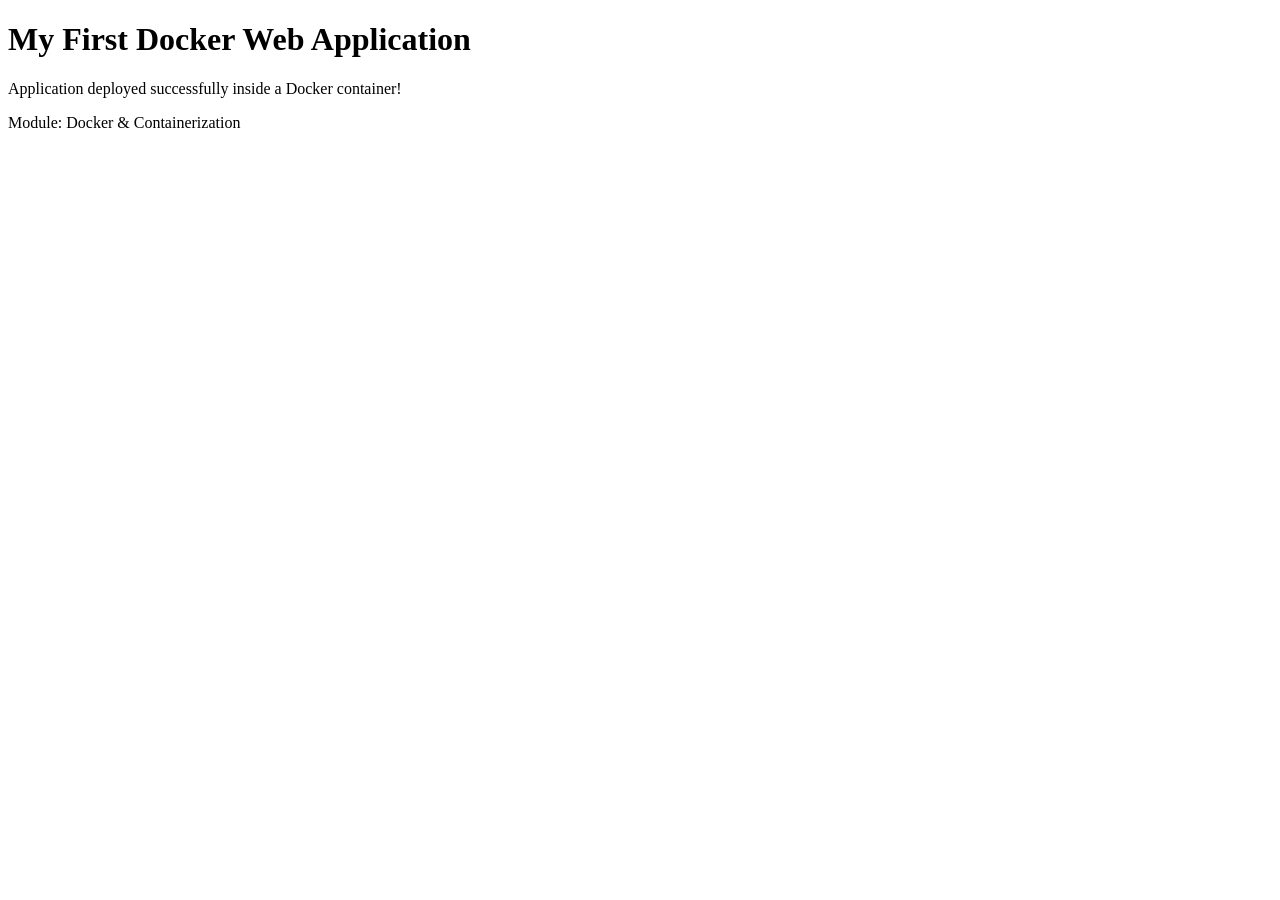
<file: Module-4/Docker-Containerization/index.html>
<!DOCTYPE html>
<html lang="en">
<head>
    <meta charset="UTF-8">
    <meta name="viewport" content="width=device-width, initial-scale=1.0">
    <title>Docker Containerization Project</title>
</head>
<body>
    <h1>My First Docker Web Application</h1>
    <p>Application deployed successfully inside a Docker container!</p>
    <p>Module: Docker & Containerization</p>
</body>
</html>
</file>
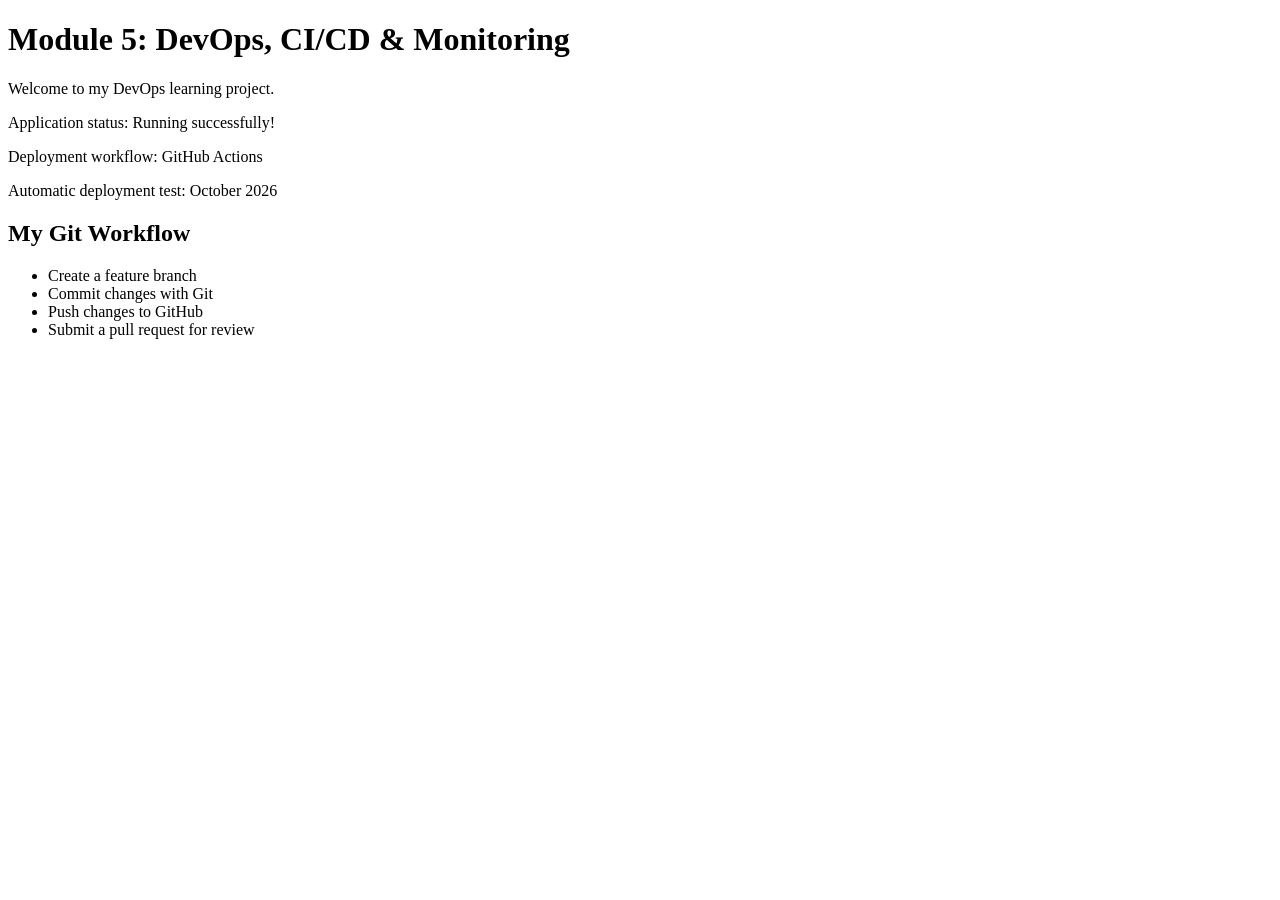
<file: Module-5/DevOps-CICD-Monitoring/index.html>
<!DOCTYPE html>
<html lang="en">
<head>
    <meta charset="UTF-8">
    <meta name="viewport" content="width=device-width, initial-scale=1.0">
    <title>Module 5 - DevOps CI/CD</title>
</head>
<body>
    <h1>Module 5: DevOps, CI/CD & Monitoring</h1>
    <p>Welcome to my DevOps learning project.</p>
    <p>Application status: Running successfully!</p>
    <p>Deployment workflow: GitHub Actions</p>
    <p>Automatic deployment test: October 2026</p>

    <h2>My Git Workflow</h2>
    <ul>
        <li>Create a feature branch</li>
        <li>Commit changes with Git</li>
        <li>Push changes to GitHub</li>
        <li>Submit a pull request for review</li>
    </ul>
</body>
</html>
</file>
